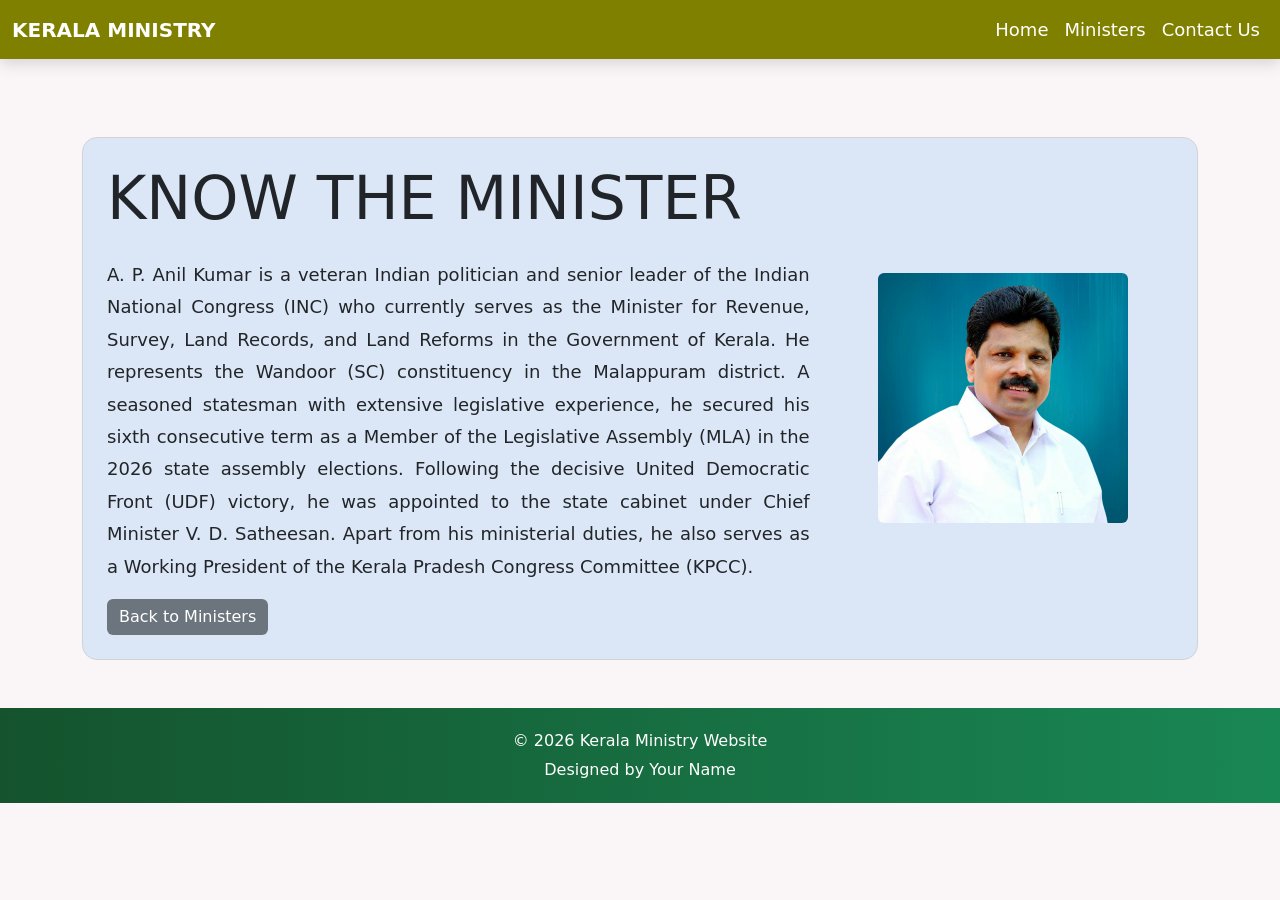
<file: anilkumar.html>
<!DOCTYPE html>
<html lang="en">
<head>
    <meta charset="UTF-8">
    <meta name="viewport" content="width=device-width, initial-scale=1.0">
    <title>O. J. Janeesh - Kerala Ministry</title>

    <link href="https://cdn.jsdelivr.net/npm/bootstrap@5.3.8/dist/css/bootstrap.min.css" rel="stylesheet">
    <link rel="stylesheet" href="style.css">
</head>

<body class="ministers-page">

    
    <nav class="navbar navbar-expand-lg navbar-dark">
        <div class="container-fluid">

            <a class="navbar-brand" href="index.html">KERALA MINISTRY</a>

            <button class="navbar-toggler" type="button"
                    data-bs-toggle="collapse"
                    data-bs-target="#navbarSupportedContent">

                <span class="navbar-toggler-icon"></span>
            </button>

            <div class="collapse navbar-collapse" id="navbarSupportedContent">

                <ul class="navbar-nav ms-auto">

                    <li class="nav-item">
                        <a class="nav-link" href="index.html">Home</a>
                    </li>

                    <li class="nav-item">
                        <a class="nav-link active" href="ministers.html">Ministers</a>
                    </li>

                    <li class="nav-item">
                        <a class="nav-link" href="contact.html">Contact Us</a>
                    </li>

                </ul>

            </div>

        </div>
    </nav>

    <div class="container mt-5">

        <div class="cm-box p-4">

            <div class="row align-items-center">

                <div class="col-md-8">

                    <h1>KNOW THE MINISTER</h1>

                    <p>
                        A. P. Anil Kumar is a veteran Indian politician and senior leader of the Indian National Congress (INC) who currently serves as the Minister for Revenue, Survey, Land Records, and Land Reforms in the Government of Kerala. He represents the Wandoor (SC) constituency in the Malappuram district. A seasoned statesman with extensive legislative experience, he secured his sixth consecutive term as a Member of the Legislative Assembly (MLA) in the 2026 state assembly elections. Following the decisive United Democratic Front (UDF) victory, he was appointed to the state cabinet under Chief Minister V. D. Satheesan. Apart from his ministerial duties, he also serves as a Working President of the Kerala Pradesh Congress Committee (KPCC).
                    </p>

                    <a href="ministers.html" class="btn btn-secondary">
                        Back to Ministers
                    </a>

                </div>

                <div class="col-md-4 text-center">

                   <img src="ANILKUMAR copy.jpg"
                         class="img-fluid rounded"
                         width="250"
                         alt="O. J. Janeesh">

                </div>

            </div>

        </div>

    </div>

    
    <footer class="bg-dark text-white text-center p-3 mt-5">
        <p>© 2026 Kerala Ministry Website</p>
        <p>Designed by Your Name</p>
    </footer>

    <script src="https://cdn.jsdelivr.net/npm/bootstrap@5.3.8/dist/js/bootstrap.bundle.min.js"></script>

</body>
</html>
</file>
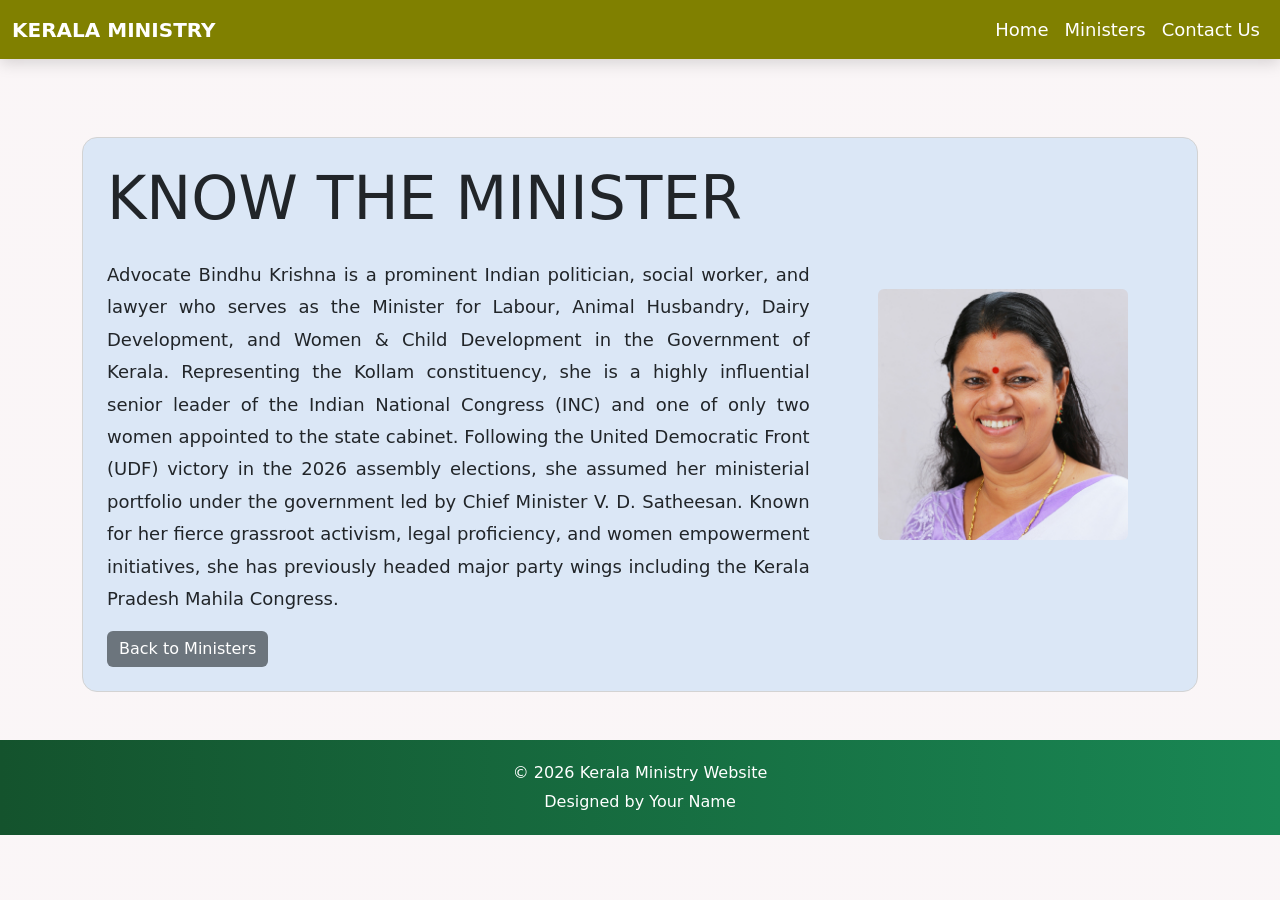
<file: bindhu.html>
<!DOCTYPE html>
<html lang="en">
<head>
    <meta charset="UTF-8">
    <meta name="viewport" content="width=device-width, initial-scale=1.0">
    <title>Bindhu Krishna - Kerala Ministry</title>

    <link href="https://cdn.jsdelivr.net/npm/bootstrap@5.3.8/dist/css/bootstrap.min.css" rel="stylesheet">
    <link rel="stylesheet" href="style.css">
</head>

<body class="ministers-page">

    <nav class="navbar navbar-expand-lg navbar-dark">
        <div class="container-fluid">

            <a class="navbar-brand" href="index.html">KERALA MINISTRY</a>

            <button class="navbar-toggler" type="button"
                    data-bs-toggle="collapse"
                    data-bs-target="#navbarSupportedContent">
                <span class="navbar-toggler-icon"></span>
            </button>

            <div class="collapse navbar-collapse" id="navbarSupportedContent">
                <ul class="navbar-nav ms-auto">
                    <li class="nav-item">
                        <a class="nav-link" href="index.html">Home</a>
                    </li>
                    <li class="nav-item">
                        <a class="nav-link active" href="ministers.html">Ministers</a>
                    </li>
                    <li class="nav-item">
                        <a class="nav-link" href="contact.html">Contact Us</a>
                    </li>
                </ul>
            </div>

        </div>
    </nav>

    <div class="container mt-5">
        <div class="cm-box p-4">
            <div class="row align-items-center">

                <div class="col-md-8">
                    <h1>KNOW THE MINISTER</h1>
                    <p>
                        Advocate Bindhu Krishna is a prominent Indian politician, social worker, and lawyer who serves as the Minister for Labour, Animal Husbandry, Dairy Development, and Women & Child Development in the Government of Kerala. Representing the Kollam constituency, she is a highly influential senior leader of the Indian National Congress (INC) and one of only two women appointed to the state cabinet. Following the United Democratic Front (UDF) victory in the 2026 assembly elections, she assumed her ministerial portfolio under the government led by Chief Minister V. D. Satheesan. Known for her fierce grassroot activism, legal proficiency, and women empowerment initiatives, she has previously headed major party wings including the Kerala Pradesh Mahila Congress.
                    </p>
                    <a href="ministers.html" class="btn btn-secondary">
                        Back to Ministers
                    </a>
                </div>

                <div class="col-md-4 text-center">
                    <img src="Bindu Krishna.jpg"
                         class="img-fluid rounded"
                         width="250"
                         alt="Bindhu Krishna">
                </div>

            </div>
        </div>
    </div>

    <footer class="bg-dark text-white text-center p-3 mt-5">
        <p>© 2026 Kerala Ministry Website</p>
        <p>Designed by Your Name</p>
    </footer>

    <script src="https://cdn.jsdelivr.net/npm/bootstrap@5.3.8/dist/js/bootstrap.bundle.min.js"></script>

</body>
</html>
</file>
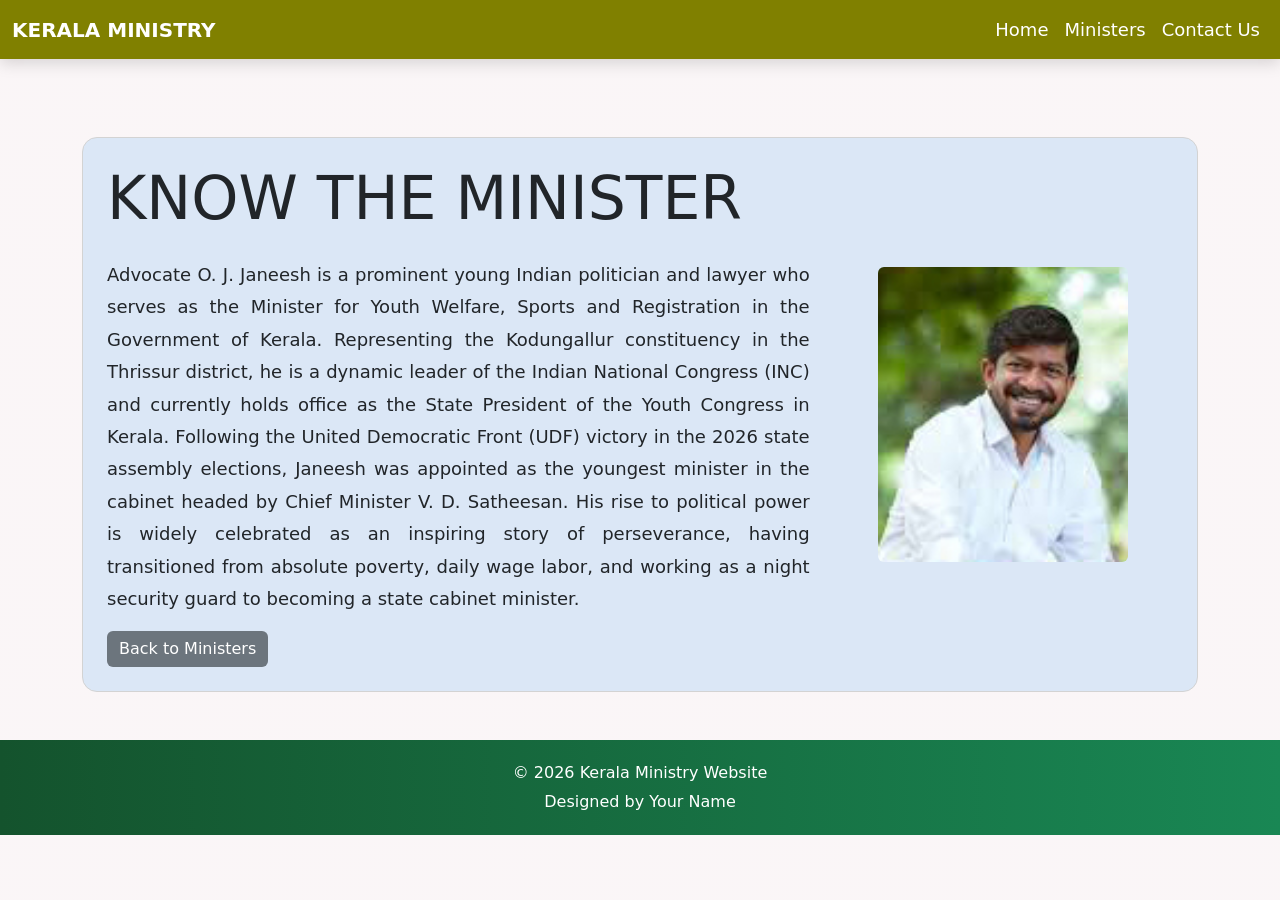
<file: janeesh.html>
<!DOCTYPE html>
<html lang="en">
<head>
    <meta charset="UTF-8">
    <meta name="viewport" content="width=device-width, initial-scale=1.0">
    <title>O. J. Janeesh - Kerala Ministry</title>

    <link href="https://cdn.jsdelivr.net/npm/bootstrap@5.3.8/dist/css/bootstrap.min.css" rel="stylesheet">
    <link rel="stylesheet" href="style.css">
</head>

<body class="ministers-page">

    
    <nav class="navbar navbar-expand-lg navbar-dark">
        <div class="container-fluid">

            <a class="navbar-brand" href="index.html">KERALA MINISTRY</a>

            <button class="navbar-toggler" type="button"
                    data-bs-toggle="collapse"
                    data-bs-target="#navbarSupportedContent">

                <span class="navbar-toggler-icon"></span>
            </button>

            <div class="collapse navbar-collapse" id="navbarSupportedContent">

                <ul class="navbar-nav ms-auto">

                    <li class="nav-item">
                        <a class="nav-link" href="index.html">Home</a>
                    </li>

                    <li class="nav-item">
                        <a class="nav-link active" href="ministers.html">Ministers</a>
                    </li>

                    <li class="nav-item">
                        <a class="nav-link" href="contact.html">Contact Us</a>
                    </li>

                </ul>

            </div>

        </div>
    </nav>

    <div class="container mt-5">

        <div class="cm-box p-4">

            <div class="row align-items-center">

                <div class="col-md-8">

                    <h1>KNOW THE MINISTER</h1>

                    <p>
                        Advocate O. J. Janeesh is a prominent young Indian politician and lawyer who serves as the Minister for Youth Welfare, Sports and Registration in the Government of Kerala. Representing the Kodungallur constituency in the Thrissur district, he is a dynamic leader of the Indian National Congress (INC) and currently holds office as the State President of the Youth Congress in Kerala.

                        Following the United Democratic Front (UDF) victory in the 2026 state assembly elections, Janeesh was appointed as the youngest minister in the cabinet headed by Chief Minister V. D. Satheesan. His rise to political power is widely celebrated as an inspiring story of perseverance, having transitioned from absolute poverty, daily wage labor, and working as a night security guard to becoming a state cabinet minister.
                    </p>

                    <a href="ministers.html" class="btn btn-secondary">
                        Back to Ministers
                    </a>

                </div>

                <div class="col-md-4 text-center">

                    <img src="O.J. Janeesh.jpg"
                         class="img-fluid rounded"
                         width="250"
                         alt="O. J. Janeesh">

                </div>

            </div>

        </div>

    </div>

    
    <footer class="bg-dark text-white text-center p-3 mt-5">
        <p>© 2026 Kerala Ministry Website</p>
        <p>Designed by Your Name</p>
    </footer>

    <script src="https://cdn.jsdelivr.net/npm/bootstrap@5.3.8/dist/js/bootstrap.bundle.min.js"></script>

</body>
</html>
</file>
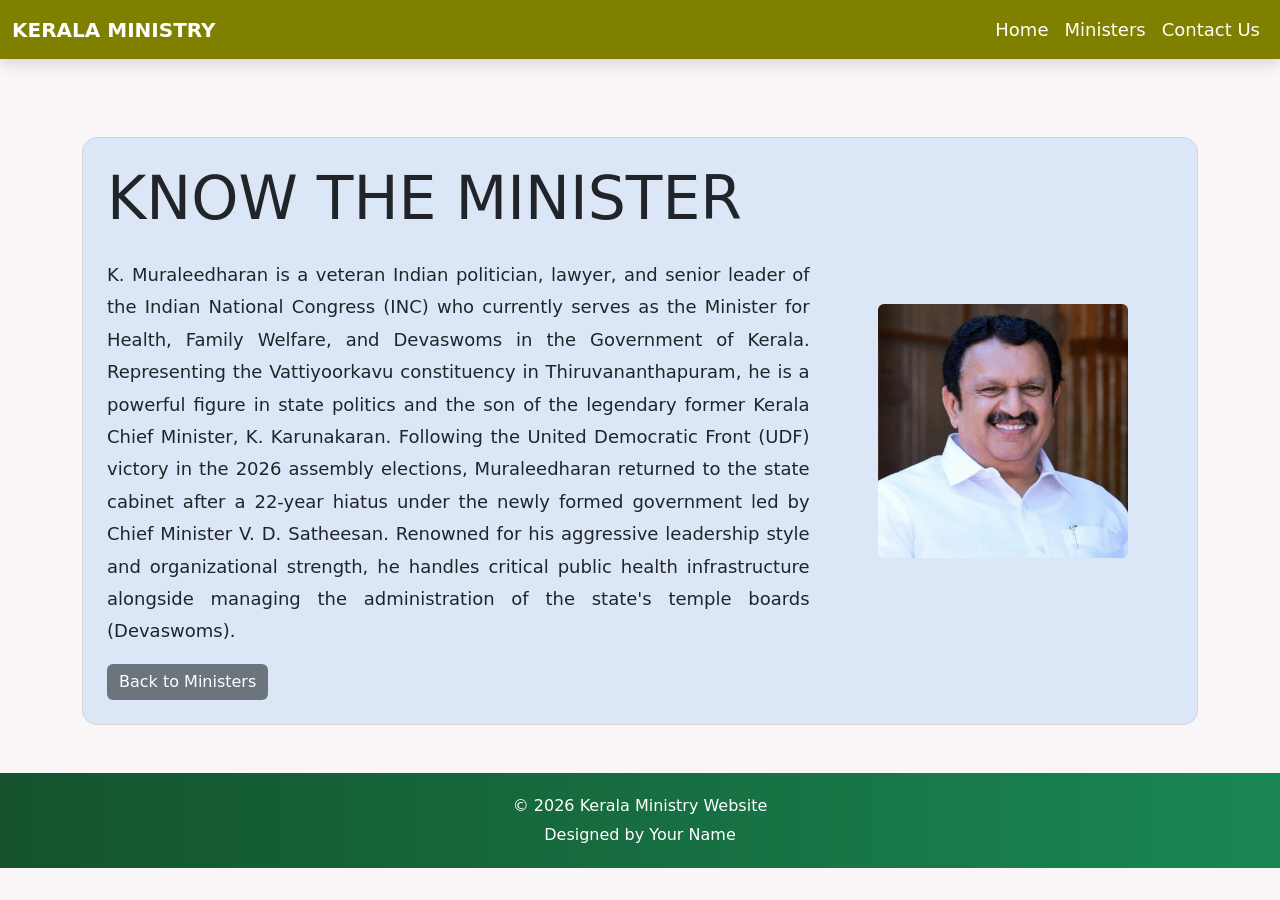
<file: muraleedharan.html>
<!DOCTYPE html>
<html lang="en">
<head>
    <meta charset="UTF-8">
    <meta name="viewport" content="width=device-width, initial-scale=1.0">
    <title>O. J. Janeesh - Kerala Ministry</title>

    <link href="https://cdn.jsdelivr.net/npm/bootstrap@5.3.8/dist/css/bootstrap.min.css" rel="stylesheet">
    <link rel="stylesheet" href="style.css">
</head>

<body class="ministers-page">

    
    <nav class="navbar navbar-expand-lg navbar-dark">
        <div class="container-fluid">

            <a class="navbar-brand" href="index.html">KERALA MINISTRY</a>

            <button class="navbar-toggler" type="button"
                    data-bs-toggle="collapse"
                    data-bs-target="#navbarSupportedContent">

                <span class="navbar-toggler-icon"></span>
            </button>

            <div class="collapse navbar-collapse" id="navbarSupportedContent">

                <ul class="navbar-nav ms-auto">

                    <li class="nav-item">
                        <a class="nav-link" href="index.html">Home</a>
                    </li>

                    <li class="nav-item">
                        <a class="nav-link active" href="ministers.html">Ministers</a>
                    </li>

                    <li class="nav-item">
                        <a class="nav-link" href="contact.html">Contact Us</a>
                    </li>

                </ul>

            </div>

        </div>
    </nav>

    <div class="container mt-5">

        <div class="cm-box p-4">

            <div class="row align-items-center">

                <div class="col-md-8">

                    <h1>KNOW THE MINISTER</h1>

                    <p>
                       K. Muraleedharan is a veteran Indian politician, lawyer, and senior leader of the Indian National Congress (INC) who currently serves as the Minister for Health, Family Welfare, and Devaswoms in the Government of Kerala. Representing the Vattiyoorkavu constituency in Thiruvananthapuram, he is a powerful figure in state politics and the son of the legendary former Kerala Chief Minister, K. Karunakaran. Following the United Democratic Front (UDF) victory in the 2026 assembly elections, Muraleedharan returned to the state cabinet after a 22-year hiatus under the newly formed government led by Chief Minister V. D. Satheesan. Renowned for his aggressive leadership style and organizational strength, he handles critical public health infrastructure alongside managing the administration of the state's temple boards (Devaswoms).




                       </p>
                    <a href="ministers.html" class="btn btn-secondary">
                        Back to Ministers
                    </a>

                </div>

                <div class="col-md-4 text-center">

                    <img src="Muraleedharan.jpg"
                         class="img-fluid rounded"
                         width="250"
                         alt="O. J. Janeesh">

                </div>

            </div>

        </div>

    </div>

    
    <footer class="bg-dark text-white text-center p-3 mt-5">
        <p>© 2026 Kerala Ministry Website</p>
        <p>Designed by Your Name</p>
    </footer>

    <script src="https://cdn.jsdelivr.net/npm/bootstrap@5.3.8/dist/js/bootstrap.bundle.min.js"></script>

</body>
</html>
</file>
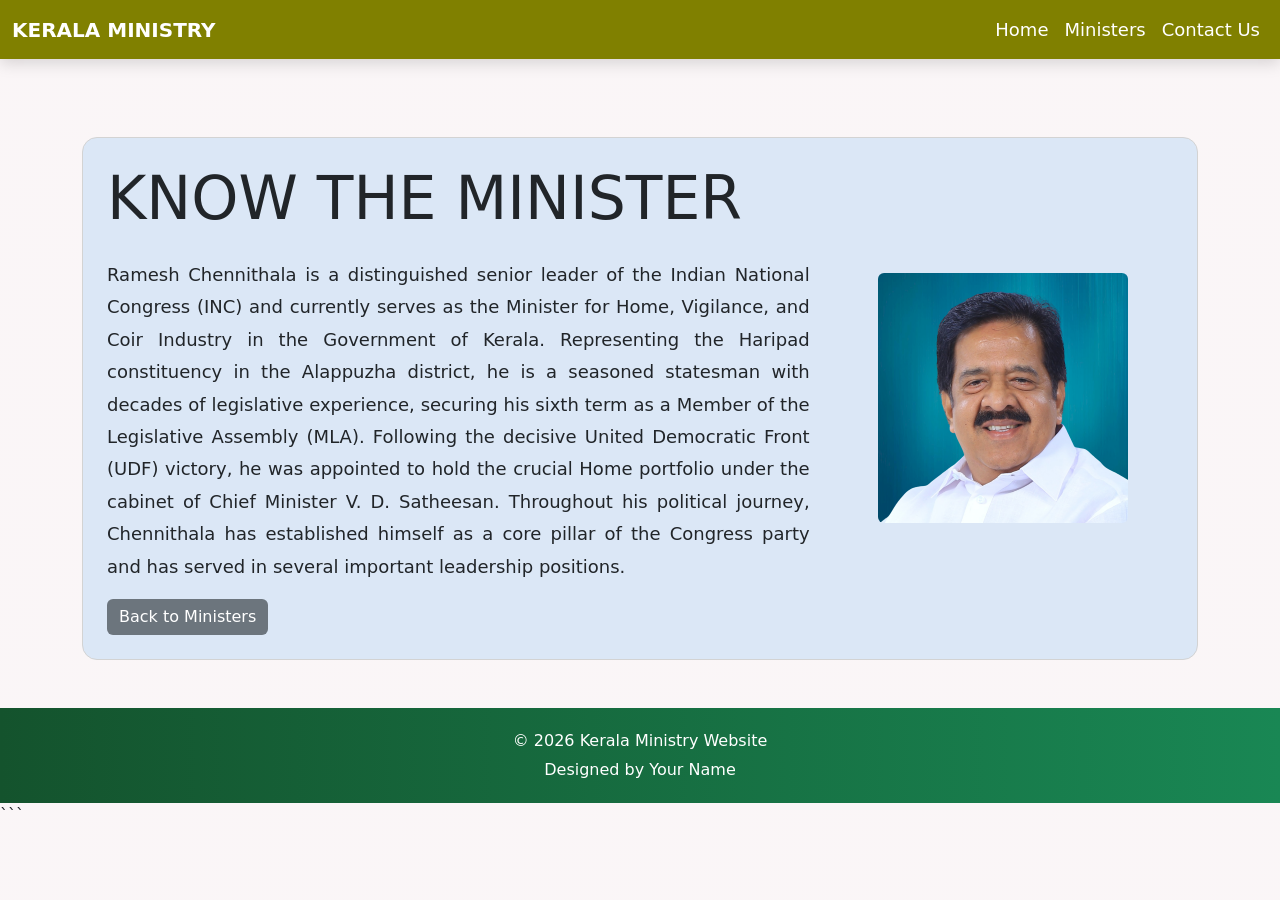
<file: ramesh.html>
<!DOCTYPE html>
<html lang="en">
<head>
    <meta charset="UTF-8">
    <meta name="viewport" content="width=device-width, initial-scale=1.0">
    <title>Shri Ramesh Chennithala - Kerala Ministry</title>

    <link href="https://cdn.jsdelivr.net/npm/bootstrap@5.3.8/dist/css/bootstrap.min.css" rel="stylesheet">
    <link rel="stylesheet" href="style.css">
</head>

<body class="ministers-page">

    <!-- Navbar -->
    <nav class="navbar navbar-expand-lg navbar-dark">
        <div class="container-fluid">

            <a class="navbar-brand" href="index.html">
                KERALA MINISTRY
            </a>

            <button class="navbar-toggler"
                    type="button"
                    data-bs-toggle="collapse"
                    data-bs-target="#navbarSupportedContent">

                <span class="navbar-toggler-icon"></span>
            </button>

            <div class="collapse navbar-collapse"
                 id="navbarSupportedContent">

                <ul class="navbar-nav ms-auto">

                    <li class="nav-item">
                        <a class="nav-link" href="index.html">
                            Home
                        </a>
                    </li>

                    <li class="nav-item">
                        <a class="nav-link active" href="ministers.html">
                            Ministers
                        </a>
                    </li>

                    <li class="nav-item">
                        <a class="nav-link" href="contact.html">
                            Contact Us
                        </a>
                    </li>

                </ul>

            </div>

        </div>
    </nav>

    <!-- Minister Details -->
    <div class="container mt-5">

        <div class="cm-box p-4">

            <div class="row align-items-center">

                <!-- Text -->
                <div class="col-md-8">

                    <h1>KNOW THE MINISTER</h1>

                    <p>
                        Ramesh Chennithala is a distinguished senior leader of the Indian National Congress (INC) and currently serves as the Minister for Home, Vigilance, and Coir Industry in the Government of Kerala.

                        Representing the Haripad constituency in the Alappuzha district, he is a seasoned statesman with decades of legislative experience, securing his sixth term as a Member of the Legislative Assembly (MLA).

                        Following the decisive United Democratic Front (UDF) victory, he was appointed to hold the crucial Home portfolio under the cabinet of Chief Minister V. D. Satheesan. Throughout his political journey, Chennithala has established himself as a core pillar of the Congress party and has served in several important leadership positions.
                    </p>

                    <a href="ministers.html" class="btn btn-secondary">
                        Back to Ministers
                    </a>

                </div>

                <!-- Image -->
                <div class="col-md-4 text-center">

                    <img src="1.jpg"
                         class="img-fluid rounded"
                         width="250"
                         alt="Shri Ramesh Chennithala">

                </div>

            </div>

        </div>

    </div>

    <!-- Footer -->
    <footer class="bg-dark text-white text-center p-3 mt-5">

        <p>© 2026 Kerala Ministry Website</p>

        <p>Designed by Your Name</p>

    </footer>

    <script src="https://cdn.jsdelivr.net/npm/bootstrap@5.3.8/dist/js/bootstrap.bundle.min.js"></script>

</body>
</html>
```
</file>
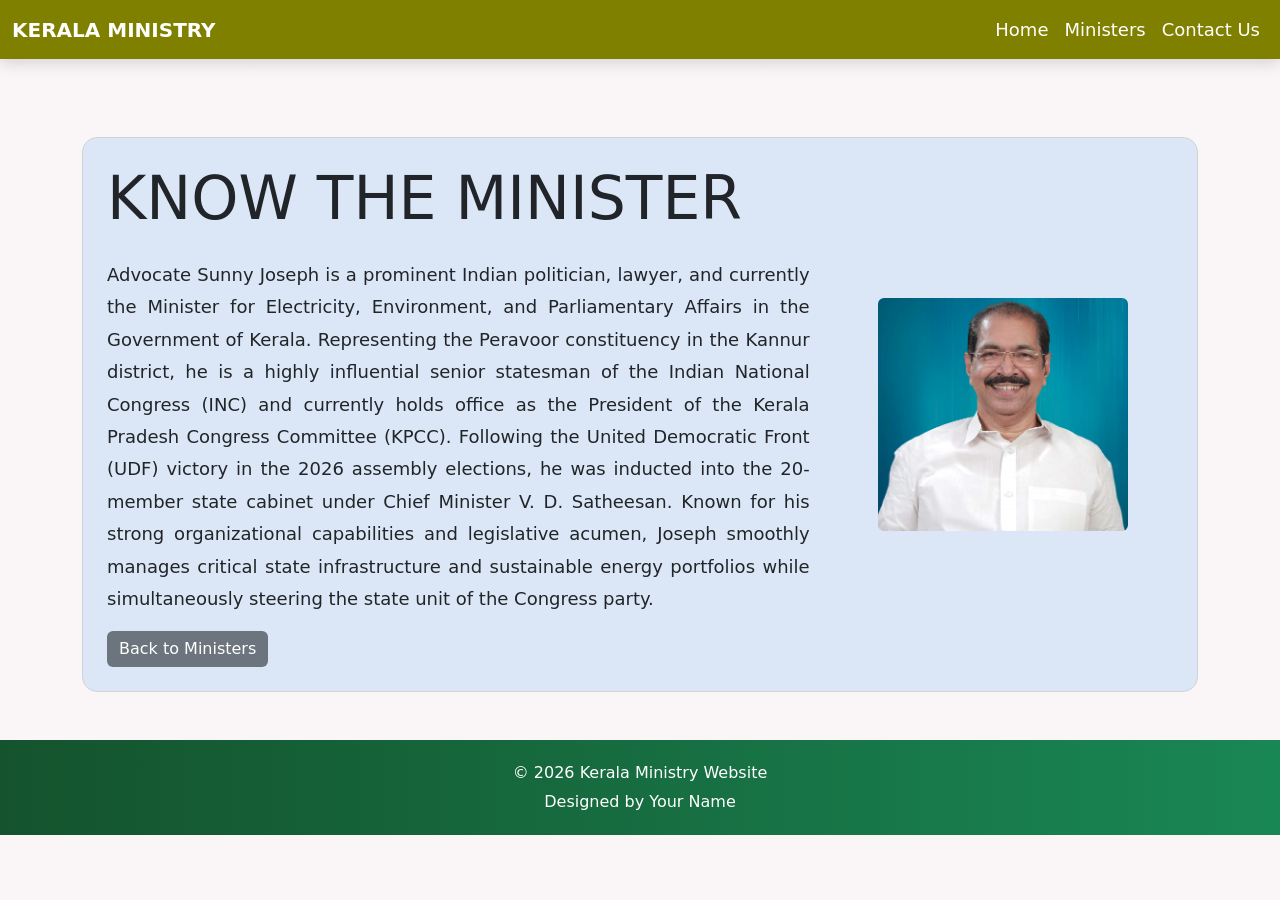
<file: sunny.html>
<!DOCTYPE html>
<html lang="en">
<head>
    <meta charset="UTF-8">
    <meta name="viewport" content="width=device-width, initial-scale=1.0">
    <title>O. J. Janeesh - Kerala Ministry</title>

    <link href="https://cdn.jsdelivr.net/npm/bootstrap@5.3.8/dist/css/bootstrap.min.css" rel="stylesheet">
    <link rel="stylesheet" href="style.css">
</head>

<body class="ministers-page">

    
    <nav class="navbar navbar-expand-lg navbar-dark">
        <div class="container-fluid">

            <a class="navbar-brand" href="index.html">KERALA MINISTRY</a>

            <button class="navbar-toggler" type="button"
                    data-bs-toggle="collapse"
                    data-bs-target="#navbarSupportedContent">

                <span class="navbar-toggler-icon"></span>
            </button>

            <div class="collapse navbar-collapse" id="navbarSupportedContent">

                <ul class="navbar-nav ms-auto">

                    <li class="nav-item">
                        <a class="nav-link" href="index.html">Home</a>
                    </li>

                    <li class="nav-item">
                        <a class="nav-link active" href="ministers.html">Ministers</a>
                    </li>

                    <li class="nav-item">
                        <a class="nav-link" href="contact.html">Contact Us</a>
                    </li>

                </ul>

            </div>

        </div>
    </nav>

    <div class="container mt-5">

        <div class="cm-box p-4">

            <div class="row align-items-center">

                <div class="col-md-8">

                    <h1>KNOW THE MINISTER</h1>

                    <p>
                        Advocate Sunny Joseph is a prominent Indian politician, lawyer, and currently the Minister for Electricity, Environment, and Parliamentary Affairs in the Government of Kerala. Representing the Peravoor constituency in the Kannur district, he is a highly influential senior statesman of the Indian National Congress (INC) and currently holds office as the President of the Kerala Pradesh Congress Committee (KPCC). Following the United Democratic Front (UDF) victory in the 2026 assembly elections, he was inducted into the 20-member state cabinet under Chief Minister V. D. Satheesan. Known for his strong organizational capabilities and legislative acumen, Joseph smoothly manages critical state infrastructure and sustainable energy portfolios while simultaneously steering the state unit of the Congress party.
                    </p>
                    <a href="ministers.html" class="btn btn-secondary">
                        Back to Ministers
                    </a>

                </div>

                <div class="col-md-4 text-center">

                    <img src="sunny.jpg"
                         class="img-fluid rounded"
                         width="250"
                         alt="O. J. Janeesh">

                </div>

            </div>

        </div>

    </div>

    
    <footer class="bg-dark text-white text-center p-3 mt-5">
        <p>© 2026 Kerala Ministry Website</p>
        <p>Designed by Your Name</p>
    </footer>

    <script src="https://cdn.jsdelivr.net/npm/bootstrap@5.3.8/dist/js/bootstrap.bundle.min.js"></script>

</body>
</html>
</file>
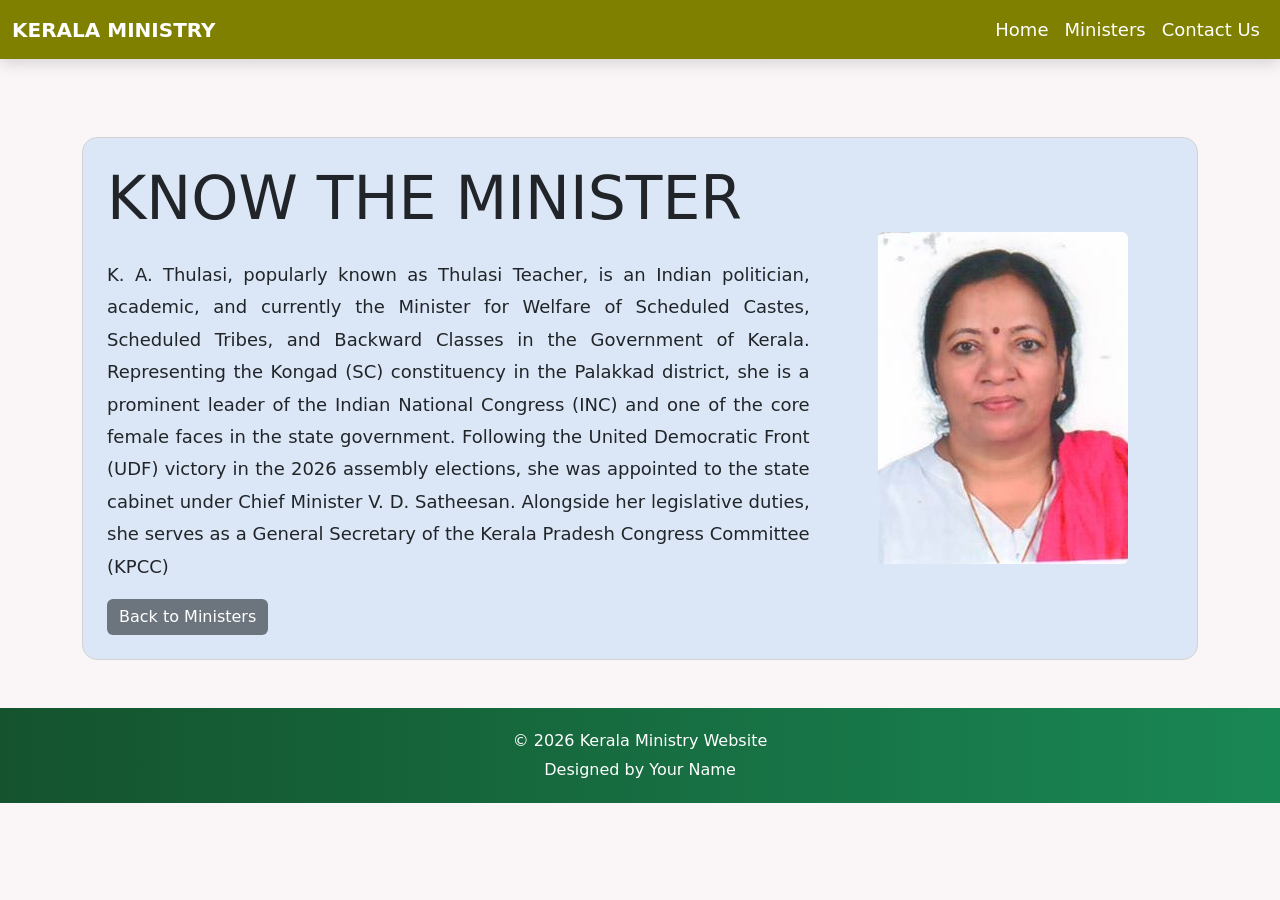
<file: thulasi.html>
<!DOCTYPE html>
<html lang="en">
<head>
    <meta charset="UTF-8">
    <meta name="viewport" content="width=device-width, initial-scale=1.0">
    <title>O. J. Janeesh - Kerala Ministry</title>

    <link href="https://cdn.jsdelivr.net/npm/bootstrap@5.3.8/dist/css/bootstrap.min.css" rel="stylesheet">
    <link rel="stylesheet" href="style.css">
</head>

<body class="ministers-page">

    
    <nav class="navbar navbar-expand-lg navbar-dark">
        <div class="container-fluid">

            <a class="navbar-brand" href="index.html">KERALA MINISTRY</a>

            <button class="navbar-toggler" type="button"
                    data-bs-toggle="collapse"
                    data-bs-target="#navbarSupportedContent">

                <span class="navbar-toggler-icon"></span>
            </button>

            <div class="collapse navbar-collapse" id="navbarSupportedContent">

                <ul class="navbar-nav ms-auto">

                    <li class="nav-item">
                        <a class="nav-link" href="index.html">Home</a>
                    </li>

                    <li class="nav-item">
                        <a class="nav-link active" href="ministers.html">Ministers</a>
                    </li>

                    <li class="nav-item">
                        <a class="nav-link" href="contact.html">Contact Us</a>
                    </li>

                </ul>

            </div>

        </div>
    </nav>

    <div class="container mt-5">

        <div class="cm-box p-4">

            <div class="row align-items-center">

                <div class="col-md-8">

                    <h1>KNOW THE MINISTER</h1>

                    <p>
                       K. A. Thulasi, popularly known as Thulasi Teacher, is an Indian politician, academic, and currently the Minister for Welfare of Scheduled Castes, Scheduled Tribes, and Backward Classes in the Government of Kerala. Representing the Kongad (SC) constituency in the Palakkad district, she is a prominent leader of the Indian National Congress (INC) and one of the core female faces in the state government. Following the United Democratic Front (UDF) victory in the 2026 assembly elections, she was appointed to the state cabinet under Chief Minister V. D. Satheesan. Alongside her legislative duties, she serves as a General Secretary of the Kerala Pradesh Congress Committee (KPCC)</p>

                    <a href="ministers.html" class="btn btn-secondary">
                        Back to Ministers
                    </a>

                </div>

                <div class="col-md-4 text-center">

                    <img src="Thulasi.jpg"
                         class="img-fluid rounded"
                         width="250"
                         alt="O. J. Janeesh">

                </div>

            </div>

        </div>

    </div>

    
    <footer class="bg-dark text-white text-center p-3 mt-5">
        <p>© 2026 Kerala Ministry Website</p>
        <p>Designed by Your Name</p>
    </footer>

    <script src="https://cdn.jsdelivr.net/npm/bootstrap@5.3.8/dist/js/bootstrap.bundle.min.js"></script>

</body>
</html>
</file>
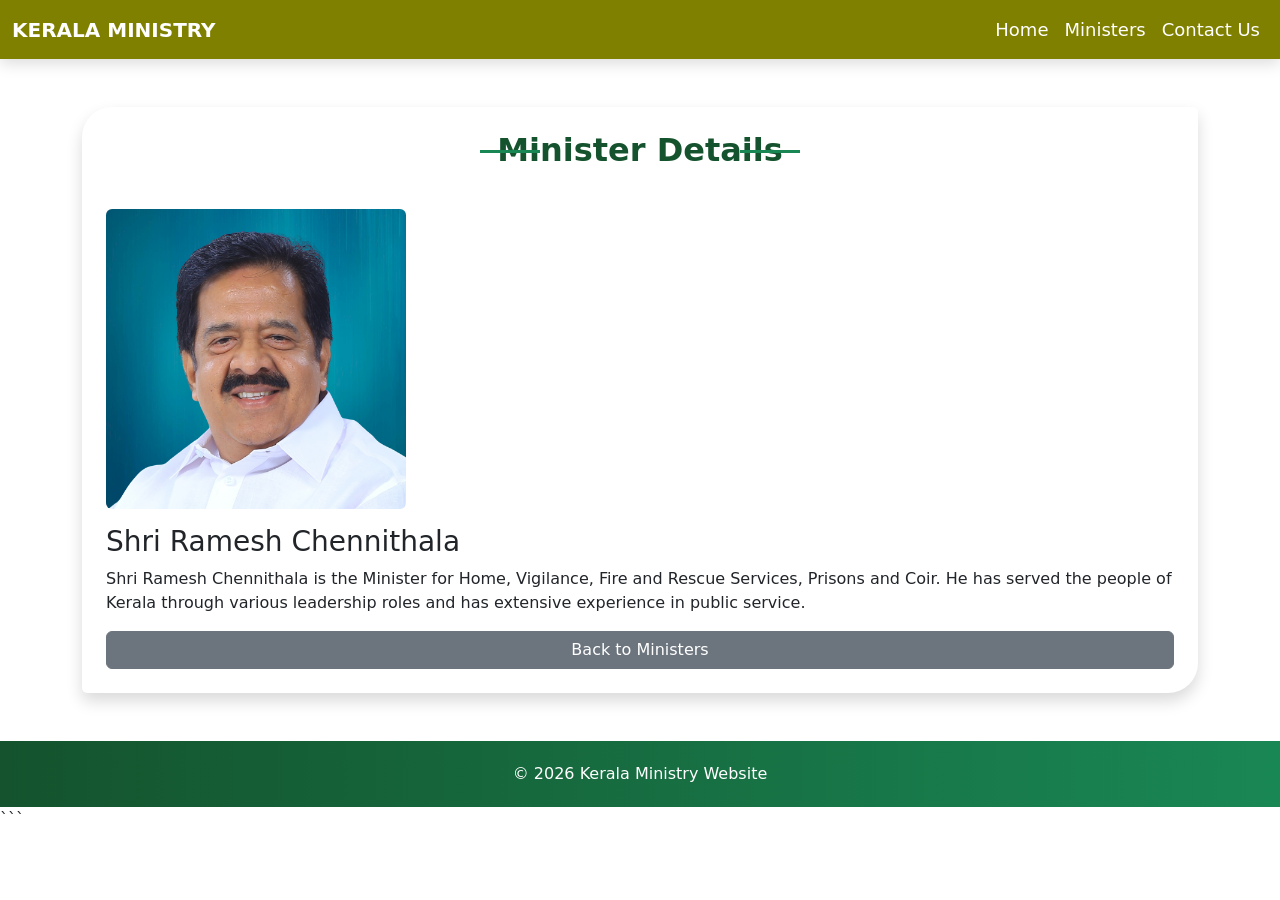
<file: view.html>
<!DOCTYPE html>
<html lang="en">
<head>
    <meta charset="UTF-8">
    <meta name="viewport" content="width=device-width, initial-scale=1.0">
    <title>Minister Details</title>

    <link href="https://cdn.jsdelivr.net/npm/bootstrap@5.3.8/dist/css/bootstrap.min.css" rel="stylesheet">
    <link rel="stylesheet" href="style.css">
</head>
<body>

<nav class="navbar navbar-expand-lg navbar-dark">
    <div class="container-fluid">
        <a class="navbar-brand" href="index.html">KERALA MINISTRY</a>

        <div class="navbar-nav ms-auto">
            <a class="nav-link" href="index.html">Home</a>
            <a class="nav-link" href="ministers.html">Ministers</a>
            <a class="nav-link" href="contact.html">Contact Us</a>
        </div>
    </div>
</nav>

<div class="container mt-5">

    <div class="card p-4 shadow">

        <h2>Minister Details</h2>

        <img src="1.jpg"
             alt="Minister"
             class="img-fluid rounded mb-3"
             width="300">

        <h3>Shri Ramesh Chennithala</h3>

        <p>
            Shri Ramesh Chennithala is the Minister for Home,
            Vigilance, Fire and Rescue Services, Prisons and Coir.
            He has served the people of Kerala through various
            leadership roles and has extensive experience in public service.
        </p>

        <a href="ministers.html" class="btn btn-secondary">
            Back to Ministers
        </a>

    </div>

</div>

<footer class="bg-dark text-white text-center p-3 mt-5">
    <p>© 2026 Kerala Ministry Website</p>
</footer>

</body>
</html>
```
</file>
<file: style.css>
body {
    background-image:
        linear-gradient(rgba(255,255,255,0.9),
        rgba(255,255,255,0.9)),
        url("https://upload.wikimedia.org/wikipedia/commons/7/77/Government_of_Kerala_Logo.png");

    background-size: cover;
    background-attachment: fixed;
    background-position: center;
}
.navbar-brand {
    font-weight: bold;
   
}

.nav-link {
    font-size: 18px;
}

img {
    border-radius: 10px;
}

.cm-box {
    background-color: #dbeafe;   /* Light Blue */
    border: 1px solid lightgray;
    padding: 20px;
    margin-top: 30px;
    border-radius: 10px;
}

.cm-box h1 {
    margin-bottom: 20px;
}

.cm-box p {
    line-height: 1.6;
    text-align: justify;
}

footer {
    margin-top: auto;
    background: linear-gradient(to right, #14532d, #198754);
    color: white;
}

footer p {
    margin: 5px;
}

.navbar {
    background-color: #6c93ce !important;   /* Blue */
}
.ministers-page{
    background-color: #d8a7b1;
}

.card-img-top {
    height: 300px;
    object-fit: cover;
    transition: 0.5s;
}

.card:hover .card-img-top {
    transform: scale(1.08);
}

.card{
    border-radius: 10px;
}

.card-title {
    font-size: 22px;
    font-weight: bold;
    color: #14532d;
}
.card-title::after {
    content: "";
    display: block;
    width: 50px;
    height: 3px;
    background: #198754;
    margin-top: 8px;
    border-radius: 10px;
}

.card-text{
    font-size: 15px;
    line-height: 1.5;
}

.navbar{
    background-color: olive !important;
}

.navbar-brand,
.nav-link{
    color: white !important;
}

.nav-link:hover{
    color: yellow !important;
}

.ministers-page {
    background-color: #cfa0ad;   /* Olive pink */
}

.cm-box {
    background-color: #dbe7f6;   /* Same as 2nd picture */
    border-radius: 15px;
    padding: 30px;
}

.cm-box img {
    border-radius: 10px;
}


.cm-box h1 {
    font-size: 60px;
    margin-bottom: 25px;
}


.cm-box p {
    font-size: 18px;
    line-height: 1.8;
}


.cm-box .btn {
    background-color: #6c757d;
    border: none;
}

.cm-box .btn:hover {
    background-color: #5a6268;
}
html, body {
    height: 100%;
}

body {
    display: flex;
    flex-direction: column;
    min-height: 100vh;
}

footer {
    margin-top: auto;
}
.carousel-item img {
    height: 500px;
    object-fit: cover;
}
.carousel {
    border-radius: 20px;
    overflow: hidden;
    margin: 30px auto;
    max-width: 1200px;

}
.card {
    border: none;
    border-radius: 25px;
    overflow: hidden;
    box-shadow: 0 10px 25px rgba(0,0,0,0.12);
    transition: all 0.4s ease;
    background: white;
}

.card {
    border-radius: 30px 5px 30px 5px;
}
.accordion {
    max-width: 1000px;
    margin: auto;
}

.accordion-item {
    border-radius: 10px;
    overflow: hidden;
    margin-bottom: 10px;
}
h2 {
    font-weight: bold;
    color: #14532d;
    text-align: center;
    position: relative;
    margin-bottom: 40px;
}

h2::before,
h2::after {
    content: "";
    position: absolute;
    top: 50%;
    width: 60px;
    height: 3px;
    background: #198754;
}

h2::before {
    left: 35%;
}

h2::after {
    right: 35%;
}
section {
    padding: 60px 0;
}
.section-box:hover {
    transform: translateY(-5px);
    transition: 0.3s;
}
.btn-primary {
    border-radius: 50px;
    padding: 10px 20px;
    font-weight: 600;
}

.btn-primary:hover {
    transform: translateY(-2px);
}

.btn:hover {
    transform: scale(1.05);
}

.navbar {
    box-shadow: 0 4px 15px rgba(0,0,0,0.15);
}

html {
    scroll-behavior: smooth;
}
.nav-link {
    position: relative;
}

.nav-link::after {
    content: "";
    position: absolute;
    left: 0;
    bottom: -4px;
    width: 0;
    height: 2px;
    background: yellow;
    transition: 0.3s;
}

.nav-link:hover::after {
    width: 100%;
}
.contact-box {
    background: rgba(255,255,255,0.95);
    padding: 40px;
    border-radius: 30px;
    box-shadow: 0 15px 35px rgba(0,0,0,0.12);
    transition: 0.3s;
}

.contact-box:hover {
    transform: translateY(-8px);
}
.contact-box h1 {
    color: #14532d;
    font-weight: bold;
    text-align: center;
    margin-bottom: 30px;
}

.contact-box h1::after {
    content: "";
    display: block;
    width: 80px;
    height: 4px;
    background: #198754;
    margin: 10px auto;
    border-radius: 10px;
}
.btn-primary {
    background: linear-gradient(to right, #14532d, #198754);
    border: none;
    border-radius: 50px;
    padding: 12px 30px;
}

.btn-primary:hover {
    transform: translateY(-3px);
}
.contact-page {
    background: linear-gradient(135deg, #edf7ed, #dbeafe);
}
</file>
